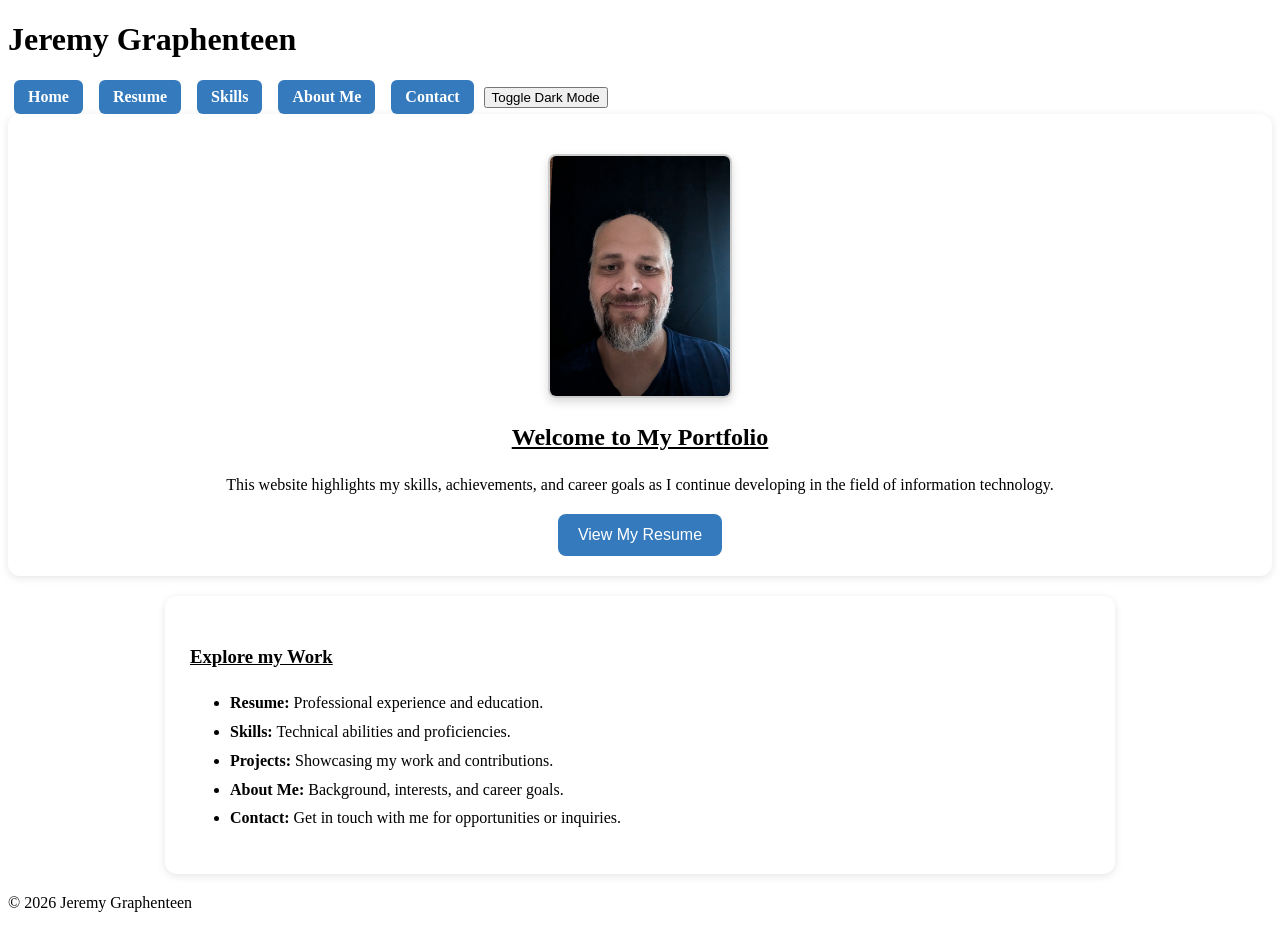
<file: index.html>
<!DOCTYPE html>
<html lang="en">
<head>
    <meta charset="UTF-8">
    <title>Jeremy Graphenteen - Web Design and Technologies</title>
    <!--Web Design and Technologies
    A: Navigation Bar
    B: Added dark mode toggle using JS
    C: Added GitHub API integration on skills page to display recent repositories
    D: Added skills tables on skills page to showcase technical abilities
    E: Added motivational quote API on about page to display dynamic quotes
    F Added contact form (HTML5 validation) on contact page to allow visitors to reach out
    G: Added contact icons on contact page to provide quick access to email, LinkedIn, and GitHub
    -->
    <link rel="stylesheet" href="style.css">
    <script src="script.js" defer></script>
</head>

<body>

<header>
    <h1>Jeremy Graphenteen</h1>

    <!--Fixed navigation bar for easy access to all pages-->
    <nav class="navbar">
        <a href="index.html">Home</a>
        <a href="resume.html">Resume</a>
        <a href="skills.html">Skills</a>
        <a href="about.html">About Me</a>
        <a href="contact.html">Contact</a>

        <button id="darkToggle" aria-label="Toggle dark mode">Toggle Dark Mode</button>
    </nav>
</header>
<main>
    <section class="hero">

        <!--Photo added to homepage-->
        <img src="images/profile.jpg" alt="Profile photo of Jeremy Graphenteen" class="profile-photo">

        <h2>Welcome to My Portfolio</h2>
        <p>This website highlights my skills, achievements, and career goals as I continue developing in the field of information technology.</p>
        <button onclick="location.href='resume.html'">View My Resume</button>
    </section>
    <section class="snapshot">
        <h3>Explore my Work</h3>
        <ul>
            <li><strong>Resume:</strong> Professional experience and education.</li>
            <li><strong>Skills:</strong> Technical abilities and proficiencies.</li>
            <li><strong>Projects:</strong> Showcasing my work and contributions.</li>
            <li><strong>About Me:</strong> Background, interests, and career goals.</li>
            <li><strong>Contact:</strong> Get in touch with me for opportunities or inquiries.</li>
        </ul>
    </section>
</main>

<footer>
    <p>&copy; 2026 Jeremy Graphenteen</p>
</body>
</html>
</file>
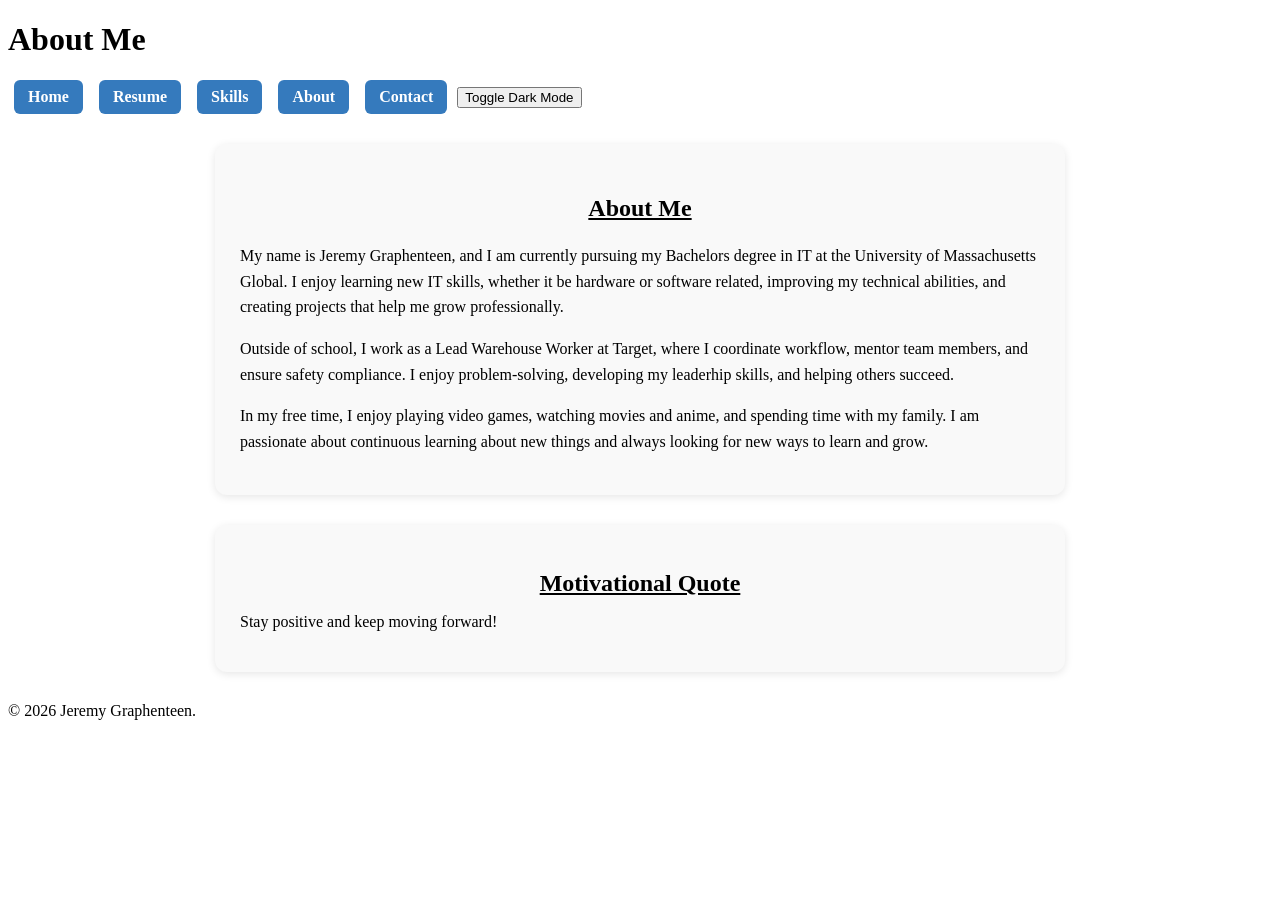
<file: about.html>
<!DOCTYPE html>
<html lang="en">
<head>
    <meta charset="UTF-8">
    <title>About Me- Jeremy Graphenteen</title>
    <link rel="stylesheet" href="style.css">
    <script src="script.js?v=999" defer></script>
</head>

<body>

    <header>
        <h1>About Me</h1>
        <nav class="navbar">
                <a href="index.html">Home</a>
                <a href="resume.html">Resume</a>
                <a href="skills.html">Skills</a>
                <a href="about.html">About</a>
                <a href="contact.html">Contact</a>

                <button id="darkToggle" aria-label="Toggle dark mode">Toggle Dark Mode</button>
        </nav>
    </header>

    <main>

        <!--About Me section added to provide personal background -->
        <section class="about-section">
            <h2>About Me</h2>
            <p>My name is Jeremy Graphenteen, and I am currently pursuing my Bachelors degree in IT at the University of Massachusetts Global. I enjoy learning new IT skills, whether it be hardware or software related, improving my technical abilities, and creating projects that help me grow professionally.</p>
            <p>Outside of school, I work as a Lead Warehouse Worker at Target, where I coordinate workflow, mentor team members, and ensure safety compliance. I enjoy problem-solving, developing my leaderhip skills, and helping others succeed.</p>
            <p>In my free time, I enjoy playing video games, watching movies and anime, and spending time with my family. I am passionate about continuous learning about new things and always looking for new ways to learn and grow.</p>
        </section>

        <!--Motivational Quote API feature added to display dynamic quotes -->
        <section class="quote-section">
            <h2>Motivational Quote</h2>
            <p id="quote">Loading motivational quote...</p>
        </section>

    </main>

    <footer>
        <p>&copy; 2026 Jeremy Graphenteen.</p>
    </footer>

</body>
</html>
</file>
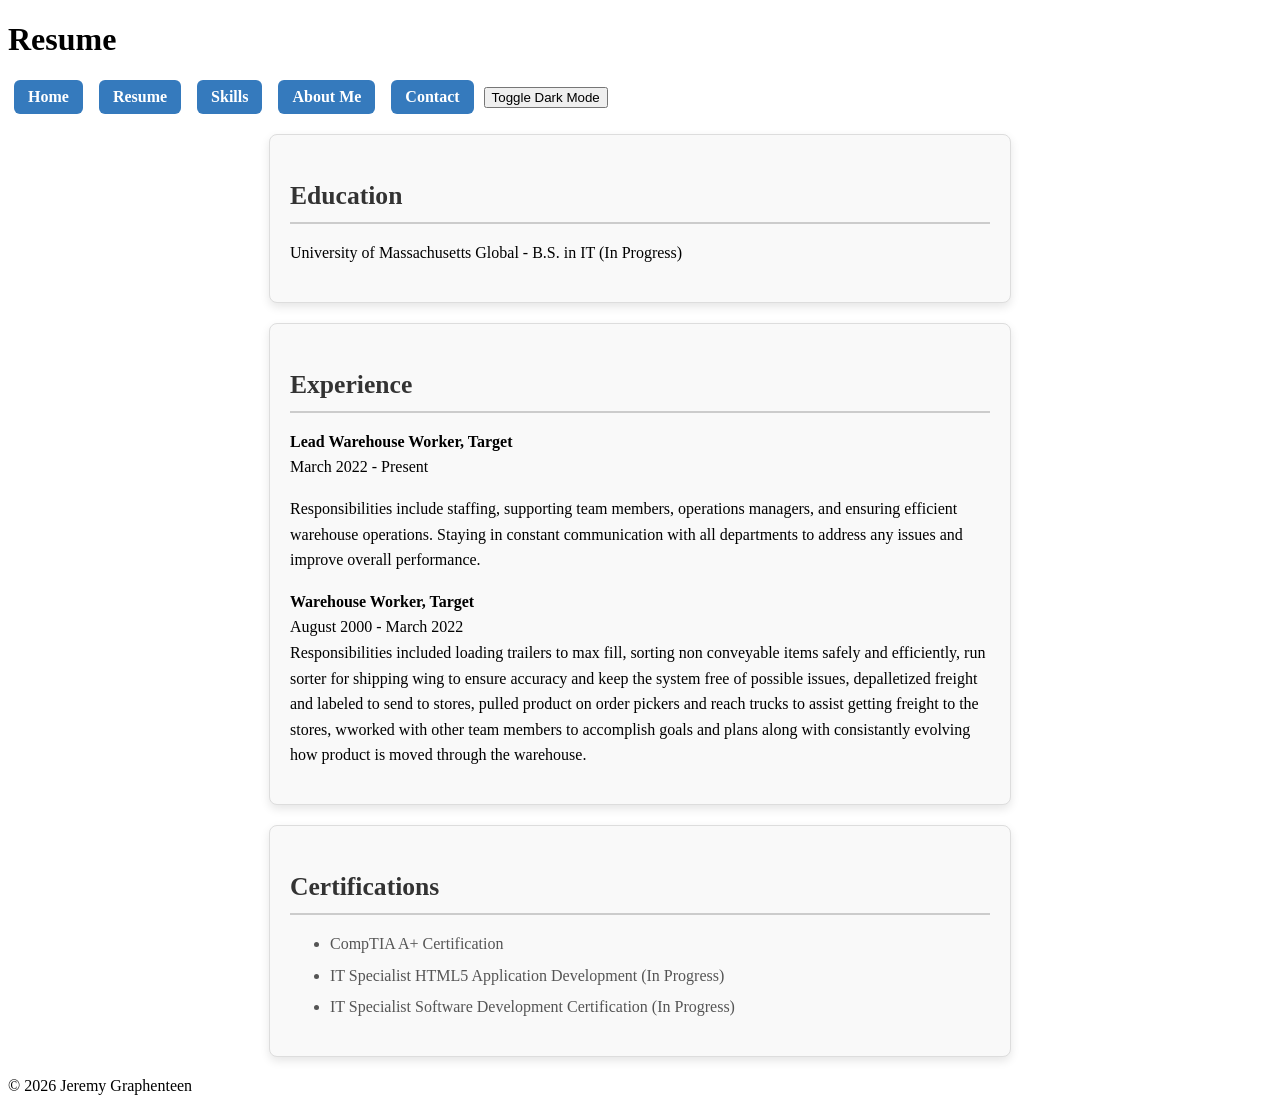
<file: resume.html>
<!DOCTYPE html>
<html lang="en">
<head>
    <meta charset="UTF-8">
    <title>Jeremy Graphenteen - Resume</title>
    <link rel="stylesheet" href="style.css">
    <script src="script.js" defer></script>
</head>

<body>

<header>
    <h1>Resume</h1>
    <nav class="navbar">
        <a href="index.html">Home</a>
        <a href="resume.html">Resume</a>
        <a href="skills.html">Skills</a>
        <a href="about.html">About Me</a>
        <a href="contact.html">Contact</a>

        <button id="darkToggle" aria-label="Toggle dark mode">Toggle Dark Mode</button>
    </nav>
</header>

<main>

    <!-- Resume content added to showcase education, experience, and certifications -->
    <section class="resume-section">
        <h2>Education</h2>
        <p>University of Massachusetts Global - B.S. in IT (In Progress)</p>
    </section>

    <section class="resume-section">
        <h2>Experience</h2>
        <p><strong>Lead Warehouse Worker, Target </strong><br>March 2022 - Present<br>
        <p>Responsibilities include staffing, supporting team members, operations managers, and ensuring efficient warehouse operations. Staying in constant communication with all departments to address any issues and improve overall performance.</p>
        <p><strong>Warehouse Worker, Target </strong><br>August 2000 - March 2022<br> Responsibilities included loading trailers to max fill, sorting non conveyable items safely and efficiently, run sorter for shipping wing to ensure accuracy and keep the system free of possible issues, depalletized freight and labeled to send to stores, pulled product on order pickers and reach trucks to assist getting freight to the stores, wworked with other team members to accomplish goals and plans along with consistantly evolving how product is moved through the warehouse.</p>
        
    </section>  

    <section class="resume-section">
        <h2>Certifications</h2>
        <ul>
            <li>CompTIA A+ Certification</li>
            <li>IT Specialist HTML5 Application Development (In Progress)</li>
            <li>IT Specialist Software Development Certification (In Progress)</li>
        </ul>
    </section>
    
</main>

<footer>
    <p>&copy; 2026 Jeremy Graphenteen</p>
</footer>

</body>
</html>
</file>
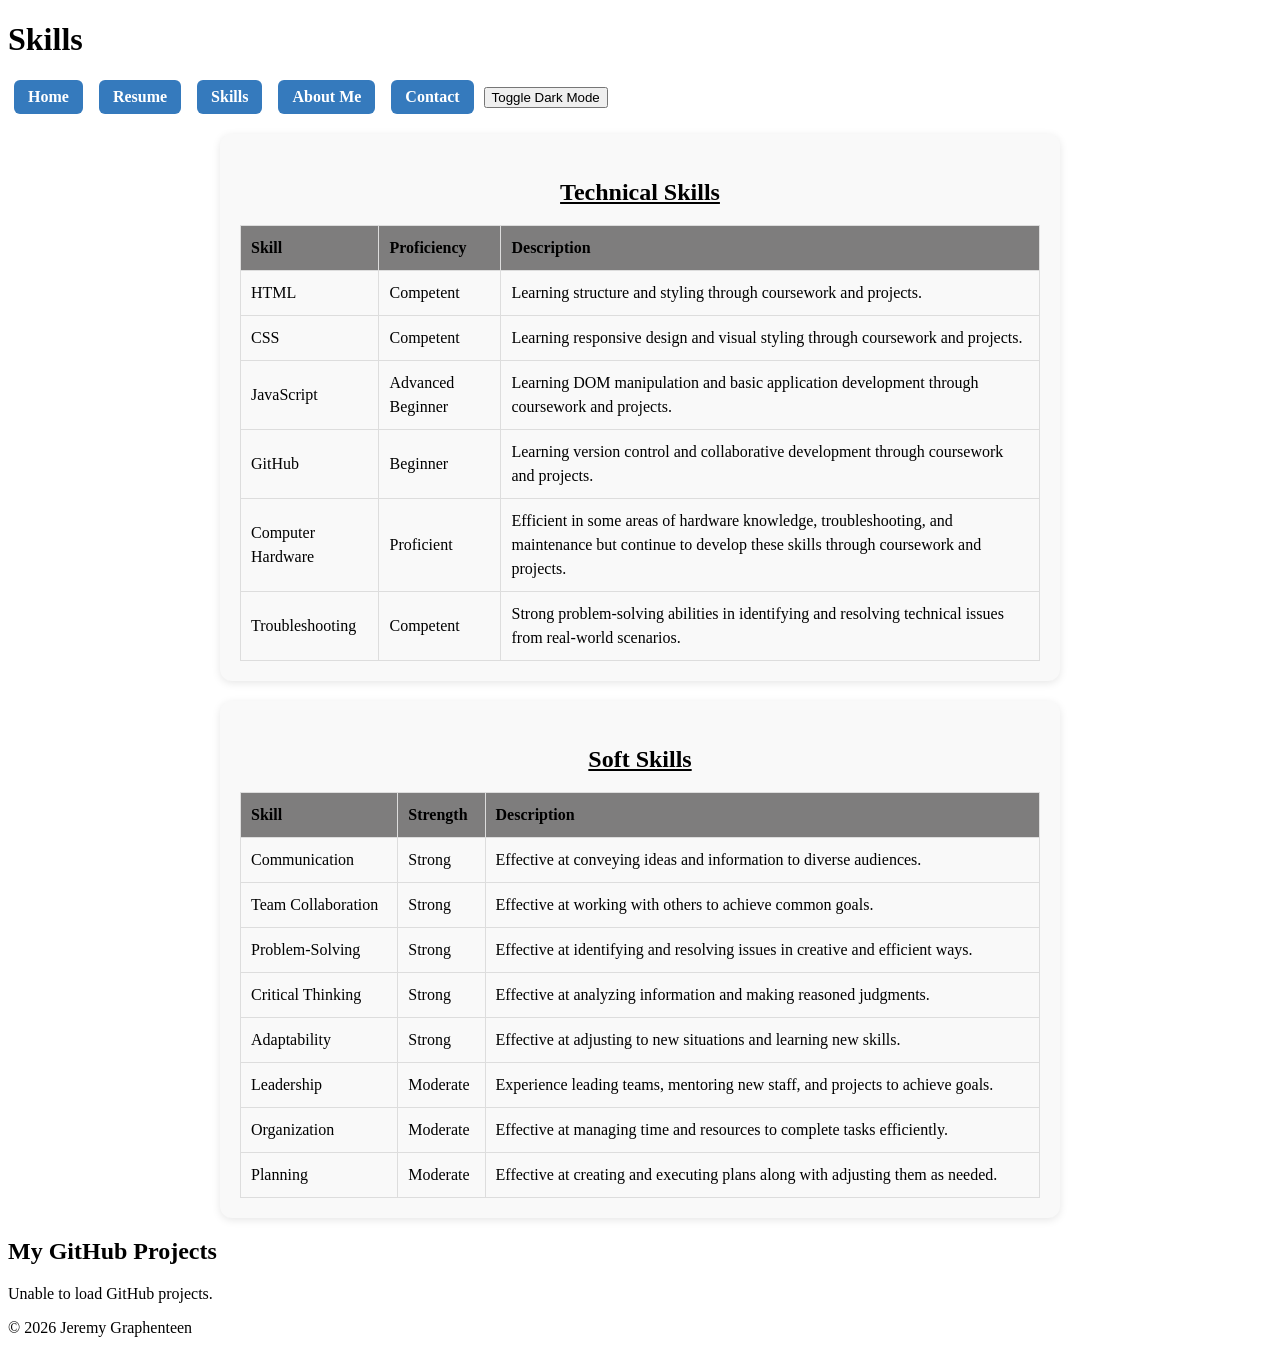
<file: skills.html>
<!DOCTYPE html>
<html lang="en">
<head>
    <meta charset="UTF-8">
    <title>Jeremy Graphenteen - Skills</title>
    <link rel="stylesheet" href="style.css">
    <script src="script.js" defer></script>
</head>
<body>

<header>
    <h1>Skills</h1>
    <nav class="navbar">
        <a href="index.html">Home</a>
        <a href="resume.html">Resume</a>
        <a href="skills.html">Skills</a>
        <a href="about.html">About Me</a>
        <a href="contact.html">Contact</a>

        <button id="darkToggle" aria-label="Toggle dark mode">Toggle Dark Mode</button>
    </nav>
</header>

<main>

    <!-- Skills table added to showcase technical abilities -->
    <section class="skills-section">
        <h2>Technical Skills</h2>
        <table class="skills-table">
            <tr>
                <th>Skill</th>
                <th>Proficiency</th>
                <th>Description</th>
            </tr>
            <tr>
                <td>HTML</td>
                <td>Competent</td>
                <td>Learning structure and styling through coursework and projects.</td>
            </tr>
            <tr>
                <td>CSS</td>
                <td>Competent</td>
                <td>Learning responsive design and visual styling through coursework and projects.</td>
            </tr>
            <tr>
                <td>JavaScript</td>
                <td>Advanced Beginner</td>
                <td>Learning DOM manipulation and basic application development through coursework and projects.</td>
            </tr>
            <tr>
                <td>GitHub</td>
                <td>Beginner</td>
                <td>Learning version control and collaborative development through coursework and projects.</td>
            </tr>
            <tr>
                <td>Computer Hardware</td>
                <td>Proficient</td>
                <td>Efficient in some areas of hardware knowledge, troubleshooting, and maintenance but continue to develop these skills through coursework and projects.</td>
            </tr>
            <tr>
                <td>Troubleshooting</td>
                <td>Competent</td>
                <td>Strong problem-solving abilities in identifying and resolving technical issues from real-world scenarios.</td>
            </tr>
        </table>
    </section>
    
    <!-- Soft skills table added to highlight interpersonal abilities -->
    <section class="skills-section">
        <h2>Soft Skills</h2>
        <table class="skills-table">
            <tr>
                <th>Skill</th>
                <th>Strength</th>
                <th>Description</th>
            </tr>
            <tr>
                <td>Communication</td>
                <td>Strong</td>
                <td>Effective at conveying ideas and information to diverse audiences.</td>
            </tr>
            <tr>
                <td>Team Collaboration</td>
                <td>Strong</td>
                <td>Effective at working with others to achieve common goals.</td>
            </tr>
            <tr>
                <td>Problem-Solving</td>
                <td>Strong</td>
                <td>Effective at identifying and resolving issues in creative and efficient ways.</td>
            </tr>
            <tr>
                <td>Critical Thinking</td>
                <td>Strong</td>
                <td>Effective at analyzing information and making reasoned judgments.</td>
            </tr>
            <tr>
                <td>Adaptability</td>
                <td>Strong</td>
                <td>Effective at adjusting to new situations and learning new skills.</td>
            </tr>
            <tr>
                <td>Leadership</td>
                <td>Moderate</td>
                <td>Experience leading teams, mentoring new staff, and projects to achieve goals.</td>
            </tr>
            <tr>
                <td>Organization</td>
                <td>Moderate</td>
                <td>Effective at managing time and resources to complete tasks efficiently.</td>
            </tr>
            <tr>
                <td>Planning</td>
                <td>Moderate</td>
                <td>Effective at creating and executing plans along with adjusting them as needed.</td>
            </tr>

        </table>
    </section>

    <!--GitHub API feature added to display recent repositories-->
    <section class="github-section">
        <h2>My GitHub Projects</h2>
        <div id="github-projects" data-user="SoulHalo78">GitHub projects will load here.</div>
    </section>

</main>

<footer>
    <p>&copy; 2026 Jeremy Graphenteen</p>
</footer>

</body>
</html>
</file>
<file: style.css>
.profile-photo {
  width: 180px;              /* Resize */
  height: auto;
  border-radius: 8px;        /* Soft rounded corners */
  border: 2px solid #ccc;  /* Subtle border */
  box-shadow: 0 4px 10px rgba(0, 0, 0, 0.15);  /* Soft shadow for depth */
  display: block;
  margin: 20px auto;         /* Centered */
  max-width: 100%;           /* Responsive */
}

.hero {
  text-align: center;        /* Centered text */
  padding: 20px 20px;        /* Spacing */
  background-color: #ffffff; /* Light background */
  border-radius: 12px;        /* Rounded corners */
  box-shadow: 0 2px 8px rgba(0, 0, 0, 0.1); /* Subtle shadow */
  margin-bottom: 10px;          /* Spacing below */
  line-height: 1.6;             /* Improve readability */
}

.snapshot {
  max-width: 900px;          /* Limit width for readability */
  margin: 20px auto;         /* Centered */
  padding: 25px;             /* Spacing */
  background-color: #ffffff; /* Light background */
  border-radius: 12px;        /* Rounded corners */
  box-shadow: 0 2px 8px rgba(0, 0, 0, 0.1); /* Subtle shadow */
  line-height: 1.8;             /* Improve readability */
}

.cta-button,
.hero button {
    background: #357ABD; 
    color: white;
    padding: 12px 20px;
    border: none;
    border-radius: 8px;
    font-size: 1rem;
    cursor: pointer;
    transition: background 0.3s, transform 0.2s;
}

.cta-button:hover,
.hero button:hover {
    background: #285f8f;
    transform: scale(1.05);
}

/* Home Page section headers */
.hero h2,
.snapshot h3,
.featured h3 {
    text-decoration: underline;
    margin-bottom: 12px;
    font-weight: bold;
}

.resume-section {
  margin: 20px auto;            /* Centered */
  padding: 20px;                /* Spacing */
  background-color: #f9f9f9;  /* Light background */
  border-radius: 8px;           /* Rounded corners */
  border: 1px solid #ddd;        /* Light border */
  box-shadow: 0 4px 10px rgba(0, 0, 0, 0.1); /* Subtle shadow */
  max-width: 700px;             /* Limit width for readability */
  line-height: 1.6;             /* Improve readability */
}

.resume-section h2 {
  font-size: 1.6rem;             /* Larger heading size */
  color: #333;                  /* Darker heading color */
  border-bottom: 2px solid #ccc; /* Underline for headings */
  padding-bottom: 5px;          /* Spacing below heading */
  margin-bottom: 10px;          /* Spacing below heading */
}

.resume-section li {
  color: #555;
  margin-bottom: 6px;    /* Spacing between list items */         
}

/* Dark Mode version of resume sections */

body.dark .resume-section {
  background-color: #2b2b2b;       /* Dark gray background */
  box-shadow: 0 4px 10px rgba(255, 255, 255, 0.5); /* Slightly darker shadow */
  border: 1px solid #444;          /* Dark border */
  color: #e0e0e0;                  /* Light text */
}

body.dark .resume-section h2 {
  color: #ffffff;                  /* White headings */
  border-bottom: 2px solid #666;    /* Darker underline for headings */
  padding-bottom: 5px;             /* Spacing below heading */
}

body.dark .resume-section li {
  color: #e0e0e0;                  /* Light text for paragraphs */
  margin-bottom: 6px;             /* Spacing between list items */
}

.skills-table {
  width: 100%;                  /* Full width */
  border-collapse: collapse;    /* Remove spacing between cells */
  margin-top: 20px 0;             /* Spacing above the table */
}

.skills-table th, .skills-table td {
  border: 1px solid #ddd;       /* Light border */
  padding: 10px;                /* Cell padding */
  text-align: left;             /* Align text to the left */
}

.skills-table th {
  background-color: #7e7d7d;    /* Light gray background for headers */
  font-weight: bold;            /* Bold text for headers */
  line-height: 1.5;             /* Improve readability */
}

.skills-section {
  max-width: 800px;             /* Limit width for readability */
  margin: 0 auto;            /* Centered */
  margin-bottom: 50px;         /* Spacing below section */
  line-height: 1.5;             /* Improve readability */
}

.skills-section h2 {
  text-align: center;           /* Centered heading */
  margin-bottom: 20px;         /* Spacing below heading */
  text-decoration: underline;      /* Underline for heading */
  margin-bottom: 15px;                 /* Spacing below heading */
}

.skills-section {
  background-color: #f9f9f9;  /* Light background */
  padding: 20px;                /* Spacing */
  border-radius: 12px;           /* Rounded corners */
  box-shadow: 0 2px 8px rgba(0, 0, 0, 0.1); /* Subtle shadow */
  margin: 20px auto;
}

.about-section {
  max-width: 800px;             /* Limit width for readability */
  margin: 30px auto;            /* Centered */
  padding: 25px ;                /* Spacing */
  background-color: #f9f9f9;  /* Light background */
  border-radius: 12px;           /* Rounded corners */
  box-shadow: 0 2px 8px rgba(0, 0, 0, 0.1); /* Subtle shadow */
  line-height: 1.6;             /* Improve readability */
}
.about-section h2 {
  text-align: center;           /* Centered heading */
  margin-bottom: 15px;         /* Spacing below heading */
  text-decoration: underline;      /* Underline for heading */
}

.quote-section {
  max-width: 800px;             /* Limit width for readability */
  margin: 30px auto;            /* Centered */
  padding: 25px;                /* Spacing */
  background-color: #f9f9f9;    /* Light background */
  border-radius: 12px;           /* Rounded corners */
  box-shadow: 0 2px 8px rgba(0, 0, 0, 0.1); /* Subtle shadow */
}

.quote-section h2 {
  text-align: center;           /* Centered heading */
  margin-bottom: 15px;         /* Spacing below heading */
  font-weight: bold;           /* Bold the heading */
  text-decoration: underline;      /* Underline for heading */
}
/* Dark Mode About Section */
.dark .about-section, .dark .quote-section {
 background-color: #2b2b2b;       /* Dark gray background */
  box-shadow: 0 4px 10px rgba(255, 255, 255, 0.5); /* Slightly darker shadow */
  border: 1px solid #444;          /* Dark border */
  color: #e0e0e0;                  /* Light text */
}


/* Contact Page Styling */
.contact-section {
  max-width: 600px;             /* Limit width for readability */
  margin: 30px auto;            /* Centered */
  padding: 50px;                /* Spacing */
  background-color: #f9f9f9;    /* Light background */
  border-radius: 12px;           /* Rounded corners */
  box-shadow: 0 2px 8px rgba(0, 0, 0, 0.1); /* Subtle shadow */
  line-height: 1.6;             /* Improve readability */
}

.contact-section h2 {
  text-align: center;           /* Centered heading */
  margin-bottom: 10px;         /* Spacing below heading */
  text-decoration: underline;      /* Underline for heading */
}

.contact-section p {
  text-align: center;           /* Centered text */
  margin-bottom: 20px         /* Spacing below paragraph */
  line-height: 1.5;             /* Improve readability */
}

.form-group {
  margin-bottom: 15px;          /* Spacing between form groups */
}

>form-group label {
  display: block;               /* Block display for labels */
  margin-bottom: 6px;          /* Spacing below labels */
  font-weight: bold;           /* Bold text for labels */
}

.form-group input,
.form-group textarea {
  width: 100%;                  /* Full width */
  padding: 10px;                /* Padding inside inputs */
  border: 1px solid #ccc;       /* Light border */
  border-radius: 4px;           /* Rounded corners */
  font-size: 1rem;              /* Font size */
}

button[type="submit"] {
  display: block;               /* Block display for button */
  width: 100%;                  /* Full width */
  padding: 12px;                /* Padding inside button */
  background-color: #007BFF;    /* Primary color */
  color: white;                 /* White text */
  border: none;                 /* Remove border */
  border-radius: 6px;           /* Rounded corners */
  font-size: 1rem;              /* Font size */
  cursor: pointer;              /* Pointer cursor on hover */
  transition: background-color 0.2s ease; /* Smooth transition */
}

button[type="submit"]:hover {
  background-color: #0056b3;    /* Darker shade on hover */
}

#formStatus {
  margin-top: 15px;             /* Spacing above status message */
  text-align: center;           /* Centered text */
  font-weight: bold;            /* Bold text */
}

.contact-icons img {
  width: 40px;                  /* Icon size */
  height: 40px;                 /* Icon size */
  margin: 0 10px;               /* Spacing between icons */
  transition: transform 0.2s;   /* Smooth transition for hover effect */
}

 

/* Dark Mode Contact Section */
.dark .contact-section {
 background-color: #2b2b2b;       /* Dark gray background */
  box-shadow: 0 4px 10px rgba(255, 255, 255, 0.5); /* Slightly darker shadow */
  border: 1px solid #444;          /* Dark border */
  color: #e0e0e0;                  /* Light text */
}

.dark .contact-icons img[alt="GitHub"] {
  filter: invert(1) brightness(1.2);           /* Invert GitHub icon for dark mode */
}



/* Navigation Bar Styling */
.navbar a {
  display: inline-block;        /* Inline block for spacing */
  padding: 8px 14px;           /* Spacing around links */
  margin: 0 6px;               /* Horizontal spacing between links */
  background-color: #357abd;  /* Light background for links */
  color: white;                 /* White text */
  text-decoration: none;        /* Remove underline */
  border-radius: 6px;           /* Rounded corners */
  font-weight: bold;               /* Bold text */
  transition: background-color 0.3s, transform 0.2s; /* Smooth transition for hover effects */
}

.navbar a:hover {
  background-color: #285f8f;    /* Darker shade on hover */
  transform: scale(1.05);        /* Slightly enlarge on hover */
}

/* Dark Mode Base*/
.dark {
  background-color: #121212;  /* Dark background */
  color: #e0e0e0;             /* Light text color */
}

/*Dark Mode Sections */
.dark section {
  background-color: #1e1e1e;  /* Darker background for sections */
  color: #e0e0e0;                     /* White text for contrast */
  border-color: #333;                 /* Dark border for sections */
}

/* Dark Mode Button */
.dark button {
  background-color: #333;     /* Dark button background */
  color: #e0e0e0;             /* Light text color */
  border: 1px solid #555;     /* Dark border for button */
}

/* Dark Mode Inputs */
.dark input,
.dark textarea {
  background-color: #2a2a2a;  /* Dark input background */
  color: #e0e0e0;             /* Light text color */
  border: 1px solid #555;     /* Dark border for inputs */
}
</file>
